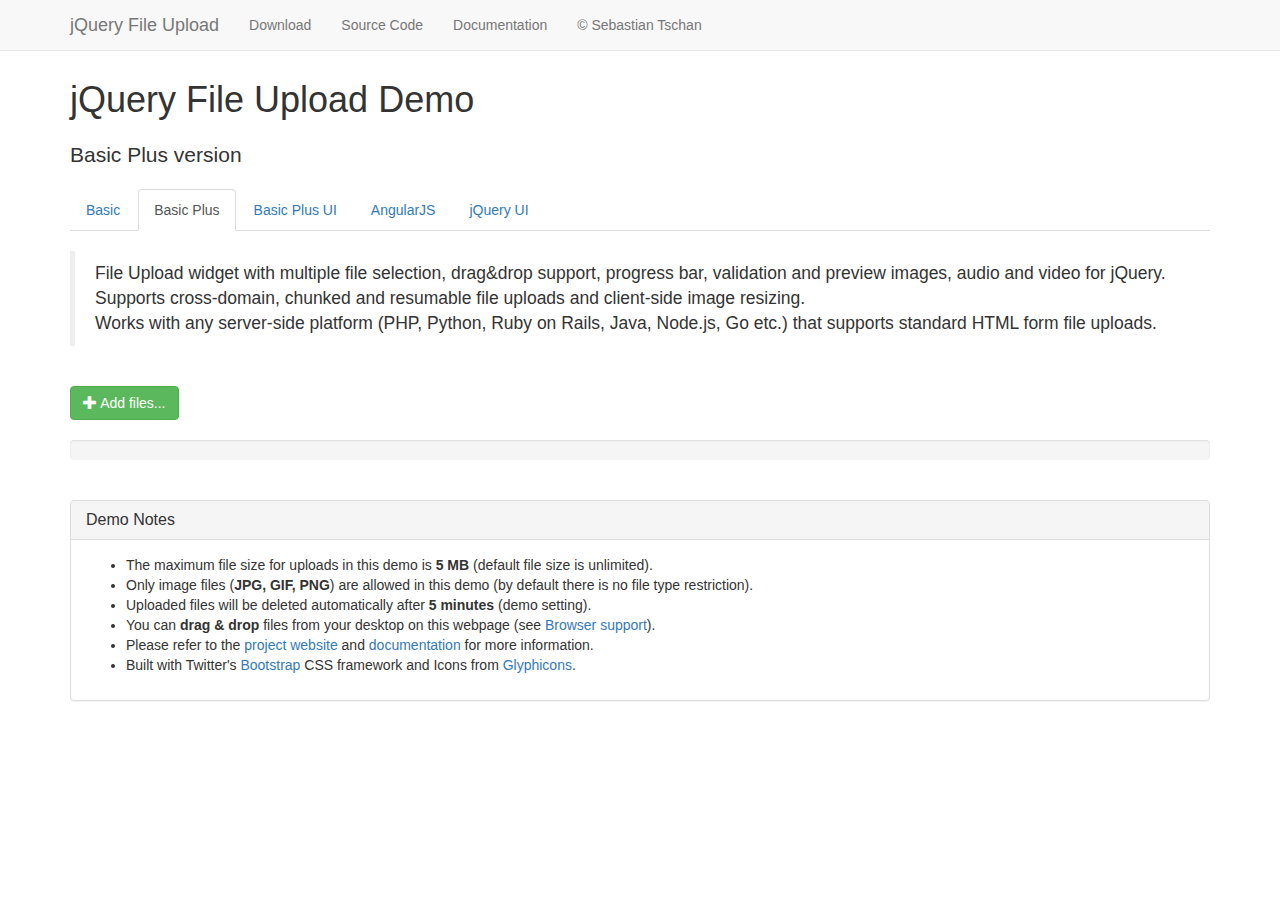
<file: tmp/jQuery-File-Upload-8.9.0/basic-plus.html>
<!DOCTYPE HTML>
<!--
/*
 * jQuery File Upload Plugin Basic Plus Demo 1.3.4
 * https://github.com/blueimp/jQuery-File-Upload
 *
 * Copyright 2013, Sebastian Tschan
 * https://blueimp.net
 *
 * Licensed under the MIT license:
 * http://www.opensource.org/licenses/MIT
 */
-->
<html lang="en">
<head>
<!-- Force latest IE rendering engine or ChromeFrame if installed -->
<!--[if IE]><meta http-equiv="X-UA-Compatible" content="IE=edge,chrome=1"><![endif]-->
<meta charset="utf-8">
<title>jQuery File Upload Demo - Basic Plus version</title>
<meta name="description" content="File Upload widget with multiple file selection, drag&amp;drop support, progress bar, validation and preview images, audio and video for jQuery. Supports cross-domain, chunked and resumable file uploads. Works with any server-side platform (Google App Engine, PHP, Python, Ruby on Rails, Java, etc.) that supports standard HTML form file uploads.">
<meta name="viewport" content="width=device-width, initial-scale=1.0">
<!-- Bootstrap styles -->
<link rel="stylesheet" href="//netdna.bootstrapcdn.com/bootstrap/3.0.0/css/bootstrap.min.css">
<!-- Generic page styles -->
<link rel="stylesheet" href="css/style.css">
<!-- CSS to style the file input field as button and adjust the Bootstrap progress bars -->
<link rel="stylesheet" href="css/jquery.fileupload.css">
</head>
<body>
<div class="navbar navbar-default navbar-fixed-top">
    <div class="container">
        <div class="navbar-header">
            <button type="button" class="navbar-toggle" data-toggle="collapse" data-target=".navbar-fixed-top .navbar-collapse">
                <span class="icon-bar"></span>
                <span class="icon-bar"></span>
                <span class="icon-bar"></span>
            </button>
            <a class="navbar-brand" href="https://github.com/blueimp/jQuery-File-Upload">jQuery File Upload</a>
        </div>
        <div class="navbar-collapse collapse">
            <ul class="nav navbar-nav">
                <li><a href="https://github.com/blueimp/jQuery-File-Upload/tags">Download</a></li>
                <li><a href="https://github.com/blueimp/jQuery-File-Upload">Source Code</a></li>
                <li><a href="https://github.com/blueimp/jQuery-File-Upload/wiki">Documentation</a></li>
                <li><a href="https://blueimp.net">&copy; Sebastian Tschan</a></li>
            </ul>
        </div>
    </div>
</div>
<div class="container">
    <h1>jQuery File Upload Demo</h1>
    <h2 class="lead">Basic Plus version</h2>
    <ul class="nav nav-tabs">
        <li><a href="basic.html">Basic</a></li>
        <li class="active"><a href="basic-plus.html">Basic Plus</a></li>
        <li><a href="index.html">Basic Plus UI</a></li>
        <li><a href="angularjs.html">AngularJS</a></li>
        <li><a href="jquery-ui.html">jQuery UI</a></li>
    </ul>
    <br>
    <blockquote>
        <p>File Upload widget with multiple file selection, drag&amp;drop support, progress bar, validation and preview images, audio and video for jQuery.<br>
        Supports cross-domain, chunked and resumable file uploads and client-side image resizing.<br>
        Works with any server-side platform (PHP, Python, Ruby on Rails, Java, Node.js, Go etc.) that supports standard HTML form file uploads.</p>
    </blockquote>
    <br>
    <!-- The fileinput-button span is used to style the file input field as button -->
    <span class="btn btn-success fileinput-button">
        <i class="glyphicon glyphicon-plus"></i>
        <span>Add files...</span>
        <!-- The file input field used as target for the file upload widget -->
        <input id="fileupload" type="file" name="files[]" multiple>
    </span>
    <br>
    <br>
    <!-- The global progress bar -->
    <div id="progress" class="progress">
        <div class="progress-bar progress-bar-success"></div>
    </div>
    <!-- The container for the uploaded files -->
    <div id="files" class="files"></div>
    <br>
    <div class="panel panel-default">
        <div class="panel-heading">
            <h3 class="panel-title">Demo Notes</h3>
        </div>
        <div class="panel-body">
            <ul>
                <li>The maximum file size for uploads in this demo is <strong>5 MB</strong> (default file size is unlimited).</li>
                <li>Only image files (<strong>JPG, GIF, PNG</strong>) are allowed in this demo (by default there is no file type restriction).</li>
                <li>Uploaded files will be deleted automatically after <strong>5 minutes</strong> (demo setting).</li>
                <li>You can <strong>drag &amp; drop</strong> files from your desktop on this webpage (see <a href="https://github.com/blueimp/jQuery-File-Upload/wiki/Browser-support">Browser support</a>).</li>
                <li>Please refer to the <a href="https://github.com/blueimp/jQuery-File-Upload">project website</a> and <a href="https://github.com/blueimp/jQuery-File-Upload/wiki">documentation</a> for more information.</li>
                <li>Built with Twitter's <a href="http://twitter.github.com/bootstrap/">Bootstrap</a> CSS framework and Icons from <a href="http://glyphicons.com/">Glyphicons</a>.</li>
            </ul>
        </div>
    </div>
</div>
<script src="//ajax.googleapis.com/ajax/libs/jquery/1.10.2/jquery.min.js"></script>
<!-- The jQuery UI widget factory, can be omitted if jQuery UI is already included -->
<script src="js/vendor/jquery.ui.widget.js"></script>
<!-- The Load Image plugin is included for the preview images and image resizing functionality -->
<script src="http://blueimp.github.io/JavaScript-Load-Image/js/load-image.min.js"></script>
<!-- The Canvas to Blob plugin is included for image resizing functionality -->
<script src="http://blueimp.github.io/JavaScript-Canvas-to-Blob/js/canvas-to-blob.min.js"></script>
<!-- Bootstrap JS is not required, but included for the responsive demo navigation -->
<script src="//netdna.bootstrapcdn.com/bootstrap/3.0.0/js/bootstrap.min.js"></script>
<!-- The Iframe Transport is required for browsers without support for XHR file uploads -->
<script src="js/jquery.iframe-transport.js"></script>
<!-- The basic File Upload plugin -->
<script src="js/jquery.fileupload.js"></script>
<!-- The File Upload processing plugin -->
<script src="js/jquery.fileupload-process.js"></script>
<!-- The File Upload image preview & resize plugin -->
<script src="js/jquery.fileupload-image.js"></script>
<!-- The File Upload audio preview plugin -->
<script src="js/jquery.fileupload-audio.js"></script>
<!-- The File Upload video preview plugin -->
<script src="js/jquery.fileupload-video.js"></script>
<!-- The File Upload validation plugin -->
<script src="js/jquery.fileupload-validate.js"></script>
<script>
/*jslint unparam: true, regexp: true */
/*global window, $ */
$(function () {
    'use strict';
    // Change this to the location of your server-side upload handler:
    var url = window.location.hostname === 'blueimp.github.io' ?
                '//jquery-file-upload.appspot.com/' : 'server/php/',
        uploadButton = $('<button/>')
            .addClass('btn btn-primary')
            .prop('disabled', true)
            .text('Processing...')
            .on('click', function () {
                var $this = $(this),
                    data = $this.data();
                $this
                    .off('click')
                    .text('Abort')
                    .on('click', function () {
                        $this.remove();
                        data.abort();
                    });
                data.submit().always(function () {
                    $this.remove();
                });
            });
    $('#fileupload').fileupload({
        url: url,
        dataType: 'json',
        autoUpload: false,
        acceptFileTypes: /(\.|\/)(gif|jpe?g|png)$/i,
        maxFileSize: 5000000, // 5 MB
        // Enable image resizing, except for Android and Opera,
        // which actually support image resizing, but fail to
        // send Blob objects via XHR requests:
        disableImageResize: /Android(?!.*Chrome)|Opera/
            .test(window.navigator.userAgent),
        previewMaxWidth: 100,
        previewMaxHeight: 100,
        previewCrop: true
    }).on('fileuploadadd', function (e, data) {
        data.context = $('<div/>').appendTo('#files');
        $.each(data.files, function (index, file) {
            var node = $('<p/>')
                    .append($('<span/>').text(file.name));
            if (!index) {
                node
                    .append('<br>')
                    .append(uploadButton.clone(true).data(data));
            }
            node.appendTo(data.context);
        });
    }).on('fileuploadprocessalways', function (e, data) {
        var index = data.index,
            file = data.files[index],
            node = $(data.context.children()[index]);
        if (file.preview) {
            node
                .prepend('<br>')
                .prepend(file.preview);
        }
        if (file.error) {
            node
                .append('<br>')
                .append($('<span class="text-danger"/>').text(file.error));
        }
        if (index + 1 === data.files.length) {
            data.context.find('button')
                .text('Upload')
                .prop('disabled', !!data.files.error);
        }
    }).on('fileuploadprogressall', function (e, data) {
        var progress = parseInt(data.loaded / data.total * 100, 10);
        $('#progress .progress-bar').css(
            'width',
            progress + '%'
        );
    }).on('fileuploaddone', function (e, data) {
        $.each(data.result.files, function (index, file) {
            if (file.url) {
                var link = $('<a>')
                    .attr('target', '_blank')
                    .prop('href', file.url);
                $(data.context.children()[index])
                    .wrap(link);
            } else if (file.error) {
                var error = $('<span class="text-danger"/>').text(file.error);
                $(data.context.children()[index])
                    .append('<br>')
                    .append(error);
            }
        });
    }).on('fileuploadfail', function (e, data) {
        $.each(data.files, function (index, file) {
            var error = $('<span class="text-danger"/>').text('File upload failed.');
            $(data.context.children()[index])
                .append('<br>')
                .append(error);
        });
    }).prop('disabled', !$.support.fileInput)
        .parent().addClass($.support.fileInput ? undefined : 'disabled');
});
</script>
</body> 
</html>
</file>
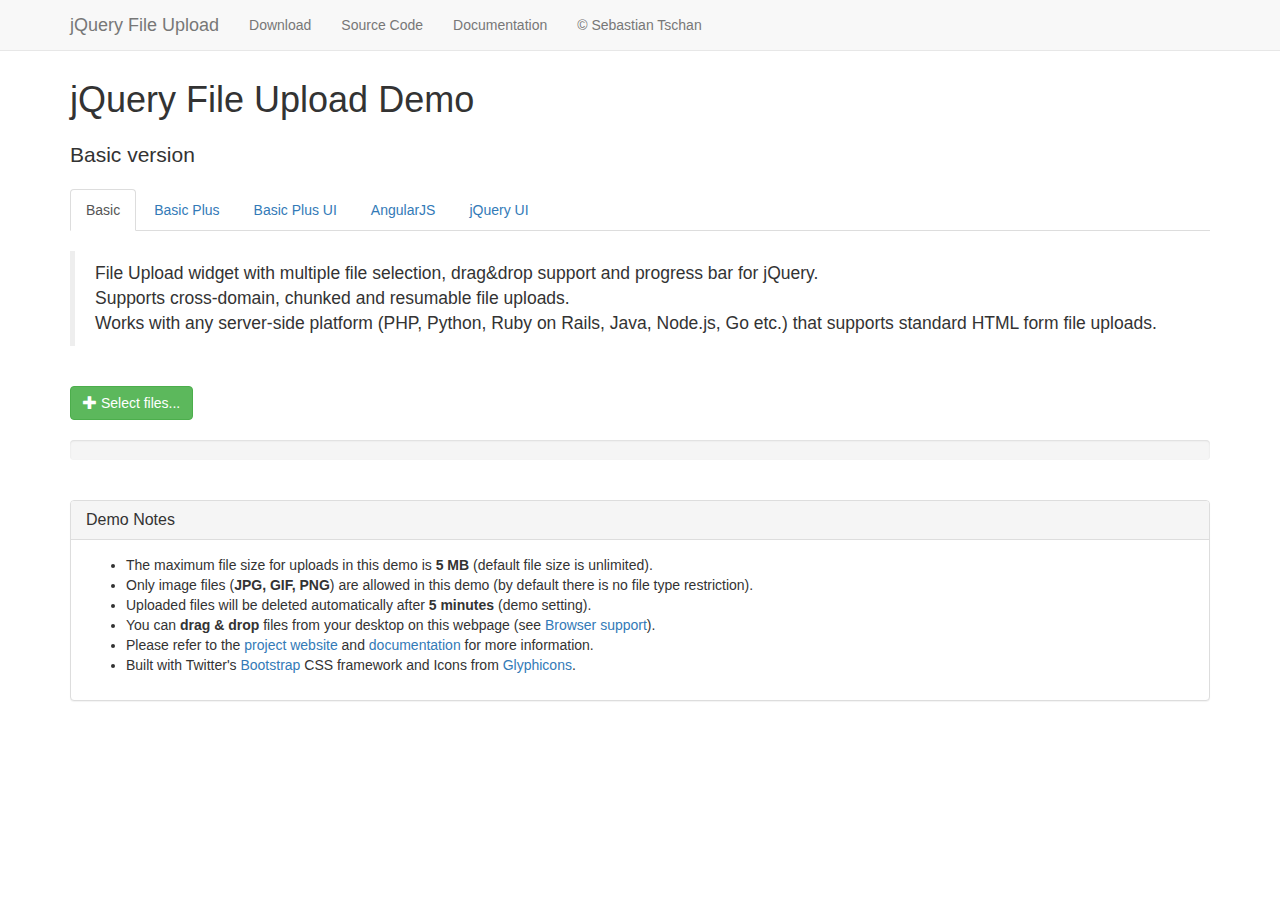
<file: tmp/jQuery-File-Upload-8.9.0/basic.html>
<!DOCTYPE HTML>
<!--
/*
 * jQuery File Upload Plugin Basic Demo 1.2.3
 * https://github.com/blueimp/jQuery-File-Upload
 *
 * Copyright 2013, Sebastian Tschan
 * https://blueimp.net
 *
 * Licensed under the MIT license:
 * http://www.opensource.org/licenses/MIT
 */
-->
<html lang="en">
<head>
<!-- Force latest IE rendering engine or ChromeFrame if installed -->
<!--[if IE]><meta http-equiv="X-UA-Compatible" content="IE=edge,chrome=1"><![endif]-->
<meta charset="utf-8">
<title>jQuery File Upload Demo - Basic version</title>
<meta name="description" content="File Upload widget with multiple file selection, drag&amp;drop support and progress bar for jQuery. Supports cross-domain, chunked and resumable file uploads. Works with any server-side platform (PHP, Python, Ruby on Rails, Java, Node.js, Go etc.) that supports standard HTML form file uploads.">
<meta name="viewport" content="width=device-width, initial-scale=1.0">
<!-- Bootstrap styles -->
<link rel="stylesheet" href="//netdna.bootstrapcdn.com/bootstrap/3.0.0/css/bootstrap.min.css">
<!-- Generic page styles -->
<link rel="stylesheet" href="css/style.css">
<!-- CSS to style the file input field as button and adjust the Bootstrap progress bars -->
<link rel="stylesheet" href="css/jquery.fileupload.css">
</head>
<body>
<div class="navbar navbar-default navbar-fixed-top">
    <div class="container">
        <div class="navbar-header">
            <button type="button" class="navbar-toggle" data-toggle="collapse" data-target=".navbar-fixed-top .navbar-collapse">
                <span class="icon-bar"></span>
                <span class="icon-bar"></span>
                <span class="icon-bar"></span>
            </button>
            <a class="navbar-brand" href="https://github.com/blueimp/jQuery-File-Upload">jQuery File Upload</a>
        </div>
        <div class="navbar-collapse collapse">
            <ul class="nav navbar-nav">
                <li><a href="https://github.com/blueimp/jQuery-File-Upload/tags">Download</a></li>
                <li><a href="https://github.com/blueimp/jQuery-File-Upload">Source Code</a></li>
                <li><a href="https://github.com/blueimp/jQuery-File-Upload/wiki">Documentation</a></li>
                <li><a href="https://blueimp.net">&copy; Sebastian Tschan</a></li>
            </ul>
        </div>
    </div>
</div>
<div class="container">
    <h1>jQuery File Upload Demo</h1>
    <h2 class="lead">Basic version</h2>
    <ul class="nav nav-tabs">
        <li class="active"><a href="basic.html">Basic</a></li>
        <li><a href="basic-plus.html">Basic Plus</a></li>
        <li><a href="index.html">Basic Plus UI</a></li>
        <li><a href="angularjs.html">AngularJS</a></li>
        <li><a href="jquery-ui.html">jQuery UI</a></li>
    </ul>
    <br>
    <blockquote>
        <p>File Upload widget with multiple file selection, drag&amp;drop support and progress bar for jQuery.<br>
        Supports cross-domain, chunked and resumable file uploads.<br>
        Works with any server-side platform (PHP, Python, Ruby on Rails, Java, Node.js, Go etc.) that supports standard HTML form file uploads.</p>
    </blockquote>
    <br>
    <!-- The fileinput-button span is used to style the file input field as button -->
    <span class="btn btn-success fileinput-button">
        <i class="glyphicon glyphicon-plus"></i>
        <span>Select files...</span>
        <!-- The file input field used as target for the file upload widget -->
        <input id="fileupload" type="file" name="files[]" multiple>
    </span>
    <br>
    <br>
    <!-- The global progress bar -->
    <div id="progress" class="progress">
        <div class="progress-bar progress-bar-success"></div>
    </div>
    <!-- The container for the uploaded files -->
    <div id="files" class="files"></div>
    <br>
    <div class="panel panel-default">
        <div class="panel-heading">
            <h3 class="panel-title">Demo Notes</h3>
        </div>
        <div class="panel-body">
            <ul>
                <li>The maximum file size for uploads in this demo is <strong>5 MB</strong> (default file size is unlimited).</li>
                <li>Only image files (<strong>JPG, GIF, PNG</strong>) are allowed in this demo (by default there is no file type restriction).</li>
                <li>Uploaded files will be deleted automatically after <strong>5 minutes</strong> (demo setting).</li>
                <li>You can <strong>drag &amp; drop</strong> files from your desktop on this webpage (see <a href="https://github.com/blueimp/jQuery-File-Upload/wiki/Browser-support">Browser support</a>).</li>
                <li>Please refer to the <a href="https://github.com/blueimp/jQuery-File-Upload">project website</a> and <a href="https://github.com/blueimp/jQuery-File-Upload/wiki">documentation</a> for more information.</li>
                <li>Built with Twitter's <a href="http://twitter.github.com/bootstrap/">Bootstrap</a> CSS framework and Icons from <a href="http://glyphicons.com/">Glyphicons</a>.</li>
            </ul>
        </div>
    </div>
</div>
<script src="//ajax.googleapis.com/ajax/libs/jquery/1.10.2/jquery.min.js"></script>
<!-- The jQuery UI widget factory, can be omitted if jQuery UI is already included -->
<script src="js/vendor/jquery.ui.widget.js"></script>
<!-- The Iframe Transport is required for browsers without support for XHR file uploads -->
<script src="js/jquery.iframe-transport.js"></script>
<!-- The basic File Upload plugin -->
<script src="js/jquery.fileupload.js"></script>
<!-- Bootstrap JS is not required, but included for the responsive demo navigation -->
<script src="//netdna.bootstrapcdn.com/bootstrap/3.0.0/js/bootstrap.min.js"></script>
<script>
/*jslint unparam: true */
/*global window, $ */
$(function () {
    'use strict';
    // Change this to the location of your server-side upload handler:
    var url = window.location.hostname === 'blueimp.github.io' ?
                '//jquery-file-upload.appspot.com/' : 'server/php/';
    $('#fileupload').fileupload({
        url: url,
        dataType: 'json',
        done: function (e, data) {
            $.each(data.result.files, function (index, file) {
                $('<p/>').text(file.name).appendTo('#files');
            });
        },
        progressall: function (e, data) {
            var progress = parseInt(data.loaded / data.total * 100, 10);
            $('#progress .progress-bar').css(
                'width',
                progress + '%'
            );
        }
    }).prop('disabled', !$.support.fileInput)
        .parent().addClass($.support.fileInput ? undefined : 'disabled');
});
</script>
</body> 
</html>
</file>
<file: tmp/jQuery-File-Upload-8.9.0/css/style.css>
@charset "UTF-8";
/*
 * jQuery File Upload Plugin CSS Example 8.8.2
 * https://github.com/blueimp/jQuery-File-Upload
 *
 * Copyright 2013, Sebastian Tschan
 * https://blueimp.net
 *
 * Licensed under the MIT license:
 * http://www.opensource.org/licenses/MIT
 */

body {
  padding-top: 60px;
}
</file>
